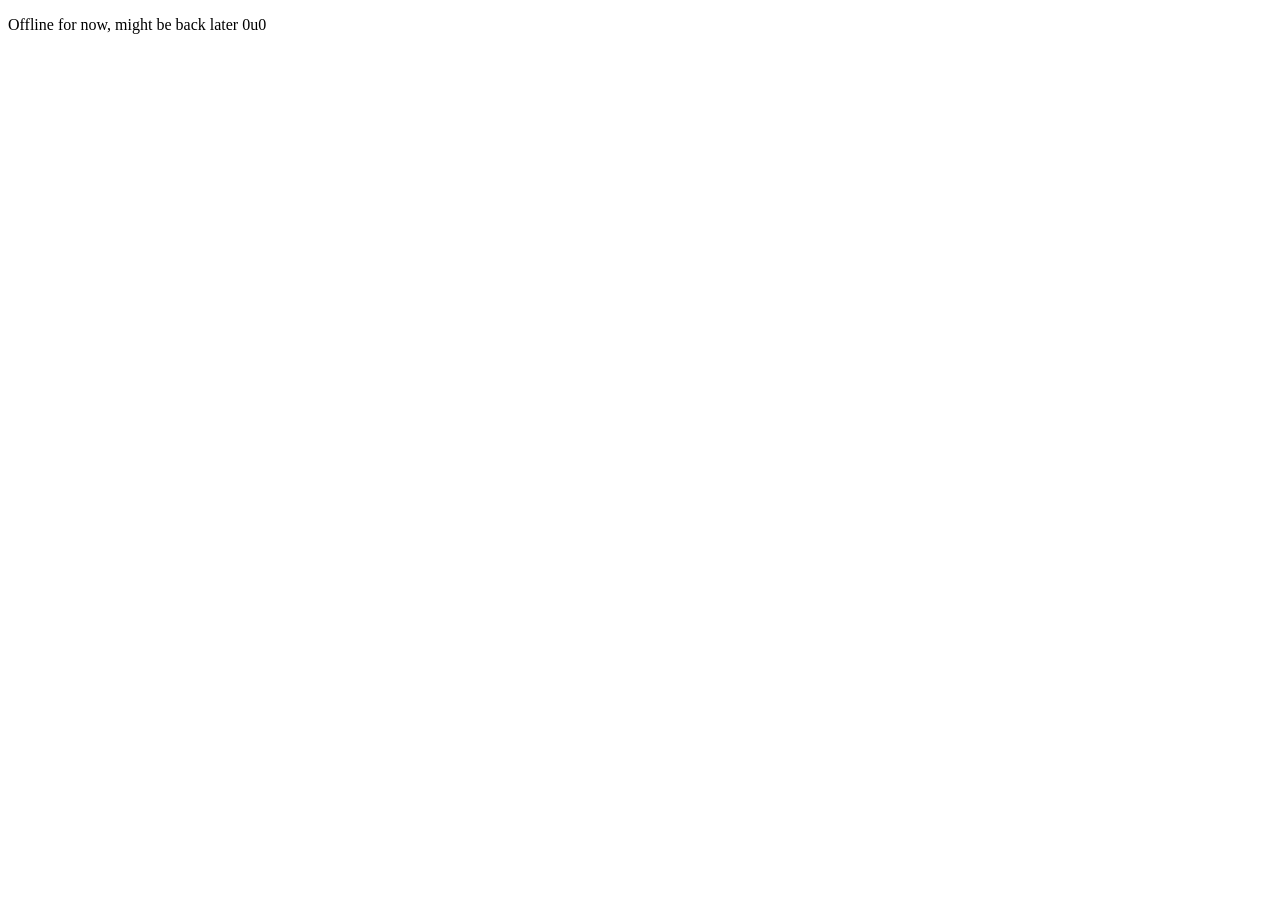
<file: index.html>
<!doctype html>
<html lang="en">
  
  <body>
    <p>Offline for now, might be back later 0u0 </p>
   <!--<div id="root"></div>
    <script type="module" src="/src/main.tsx"></script> -->
  </body>
</html>
</file>
